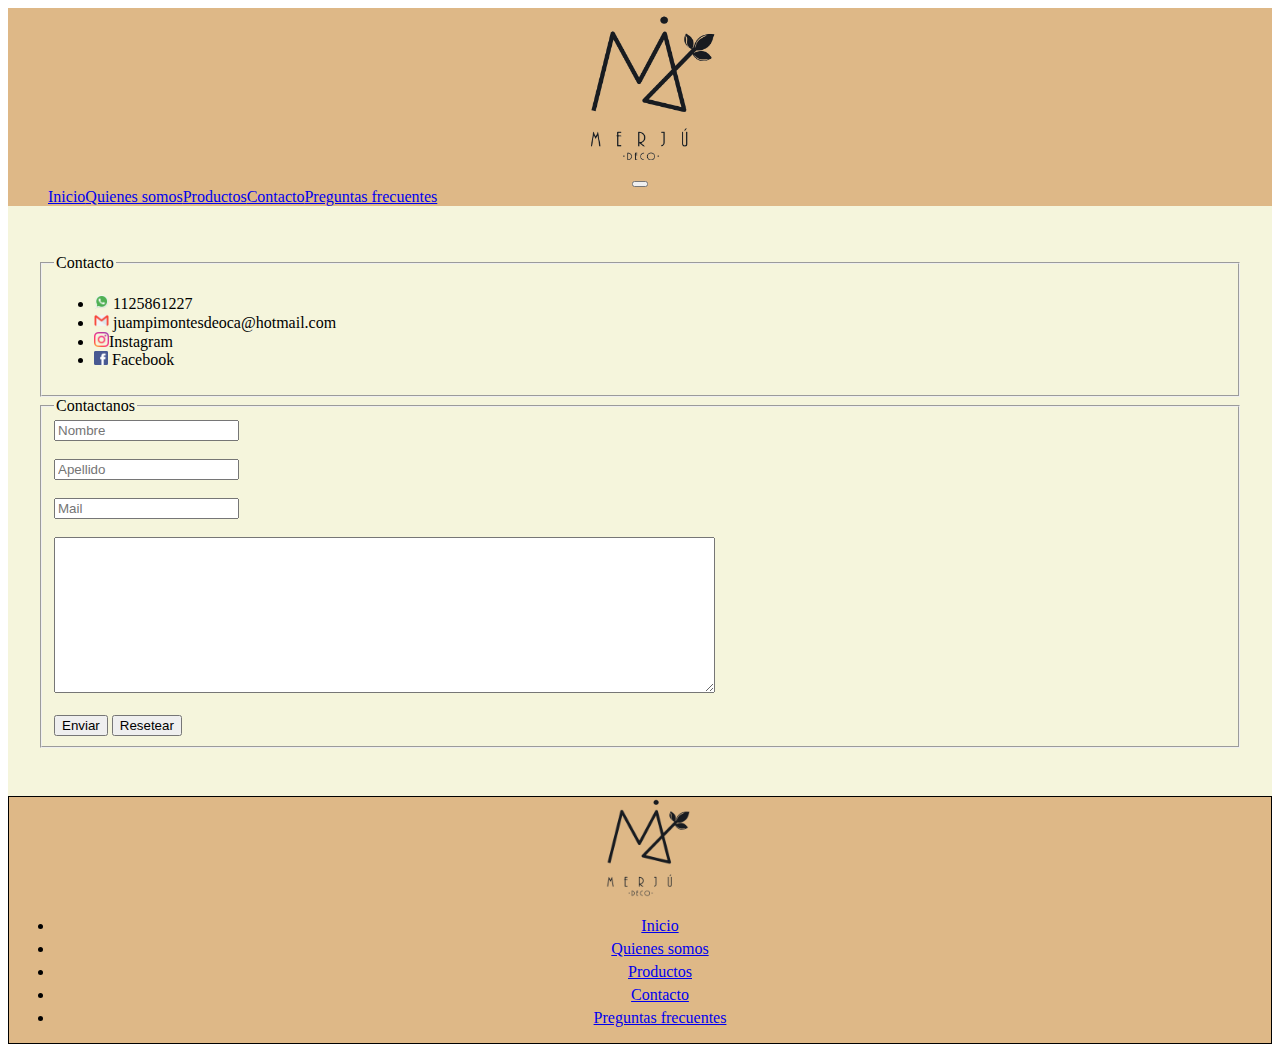
<file: contacto.html>
<!DOCTYPE html>
<html lang="en">
<head>
    <meta charset="UTF-8">
    <meta http-equiv="X-UA-Compatible" content="IE=edge">
    <meta name="viewport" content="width=device-width, initial-scale=1.0">
    <title>Merjú-Contacto</title>

    <meta name="descripcion" content="Todo nuestros contactos para cualquier duda que tengan.">
    <meta name="keywords" content="Merju , decoracion , hogar">

    <link rel="stylesheet" href="Css/style.css">
    <link href="https://cdn.jsdelivr.net/npm/bootstrap@5.2.0-beta1/dist/css/bootstrap.min.css" rel="stylesheet" integrity="sha384-0evHe/X+R7YkIZDRvuzKMRqM+OrBnVFBL6DOitfPri4tjfHxaWutUpFmBp4vmVor" crossorigin="anonymous">
</head>
<body>
    <div class="container-fluid">
        <div class="row">
            <div class="col-12 col-sm-12 col-md-12">
                <!--COMIENZO DE HEADER-->
                <header>
                    <div class="grid-header">
                         <!--LOGO-->
                        <div>
                            <img src="logo/Logo_Vector_page-0001-removebg-preview.png" alt="Logo" width="150" class="centrado">	
                        </div>

                        <!--COMIENZO DEL NAV-->
                        <nav class="navbar navbar-expand-lg bg-burlywood">
                            <div class="container">
                                <button class="navbar-toggler" type="button" data-bs-toggle="collapse" data-bs-target="#navbarNav" aria-controls="navbarNav" aria-expanded="false" aria-label="Toggle navigation">
                                <span class="navbar-toggler-icon"></span>
                                </button>
                                <div class="collapse navbar-collapse justify-content-center" id="navbarNav">
                                    <ul class="navbar-nav">
                                        <li class="nav-item2">
                                            <a class="nav-link active" aria-current="page" href="index.html">Inicio</a>
                                        </li>
                                        <li class="nav-item2">
                                            <a class="nav-link active" href="quienes_somos.html">Quienes somos</a>
                                        </li>
                                        <li class="nav-item2">
                                            <a class="nav-link active" href="producto.html">Productos</a>
                                        </li>
                                        <li class="nav-item2">
                                            <a class="nav-link active" href="contacto.html">Contacto</a>
                                        </li>
                                        <li class="nav-item2">
                                            <a class="nav-link active" href="preguntas_frecuentes.html">Preguntas frecuentes</a>
                                        </li>
                                    </ul>
                                </div>
                            </div>
                        </nav>
                        <!--CIERRE DEL NAV-->
                    </div>
                </header>
                <!--CIERRE DE HEADER-->
            </div>
        </div>

        <div class="row">
            <div class="col-12 col-sm-12 col-md-12">  
                <!--COMIENZO DEL MAIN-->   
                <main class="maincontacto">
                    <br>
                    <!--COMIENZO DE INFO CONTACTO-->
                    <fieldset>
                        <legend>Contacto</legend>
                        <ul class="list-group">
                            <li class="list-group-item">
                                <img src="logo/Whatsapp_37229.png" alt="" width="15px" class="lgo1"> 1125861227 </li>
                            <li class="list-group-item">
                                <img src="logo/4202011emailgmaillogomailsocialsocialmedia-115677_115624.png" alt="" width="15px" class="lgo1" >
                                juampimontesdeoca@hotmail.com<a href=""></a></li>
                            <li class="list-group-item">
                                <a title="Instagram" href="https://www.instagram.com/felicitas.mkt/" target=""><img src="logo/Instagram_icon-icons.com_66804.png" width="15px" alt="Instagram" class="lgo1"></a>Instagram</li>
                            <li class="list-group-item">
                                <img src="logo/1485482214-facebook_78681.png" alt="" width="14px" class="lgo1"> Facebook</li>
                        </ul>
                    </fieldset>
                    <!--CIERRE DE INFO CONTACTO-->
                    <!--COMIENZO DE INFO CONTACTO (2)-->
                    <form action="" method="get" enctype="multipart/form-data">
                        <fieldset>
                            <legend>Contactanos</legend>
                            <input type="text" placeholder="Nombre">
                            <br>
                            <br>
                            <input type="text" placeholder="Apellido">
                            <br>
                            <br>
                            <input type="email" name="Mail" id="" placeholder="Mail">
                            <br>
                            <br>
                            <textarea name="" id="" cols="80" rows="10" class="texarea"></textarea>
                            <br>
                            <br>
                            <input type="submit" value="Enviar">
                            <input type="reset" value="Resetear">
                        </fieldset>
                    </form>
                    <!--CIERRE DE INFO CONTACTO (2)-->
                    <br>
                </main>
                <!--CIERE DEL MAIN-->
            </div>
        </div>

        <div class="row">
            <div class="col-12 col-sm-12 col-md-12">
                <!--COMIENZO DEL FOOTER-->
                <footer class="navbar-expand-lg bg-burlywood">
                    <img src="logo/Logo_Vector_page-0001-removebg-preview.png" alt="Logo" width="100">
                    <br>
                    <div class="container">
                        <div class="collapse navbar-collapse justify-content-center" id="navbarNav">
                            <ul class="navbar-nav">
                                <li class="nav-item1">
                                    <a class="nav-link active" aria-current="page" href="index.html">Inicio</a>
                                </li>
                                <li class="nav-item1">
                                    <a class="nav-link active" href="quienes_somos.html">Quienes somos</a>
                                </li>
                                <li class="nav-item1">
                                    <a class="nav-link active" href="producto.html">Productos</a>
                                </li>
                                <li class="nav-item1">
                                    <a class="nav-link active" href="contacto.html">Contacto</a>
                                </li>
                                <li class="nav-item1">
                                    <a class="nav-link active" href="preguntas_frecuentes.html">Preguntas frecuentes</a>
                                </li>
                            </ul>
                        </div>
                    </div>
                </footer>
                <!--CIERRE DEL FOOTER-->
            </div>  
        </div>  
    </div>   

     <script src="https://cdn.jsdelivr.net/npm/bootstrap@5.2.0-beta1/dist/js/bootstrap.bundle.min.js" integrity="sha384-pprn3073KE6tl6bjs2QrFaJGz5/SUsLqktiwsUTF55Jfv3qYSDhgCecCxMW52nD2" crossorigin="anonymous"></script>

</body>
</html>
</file>
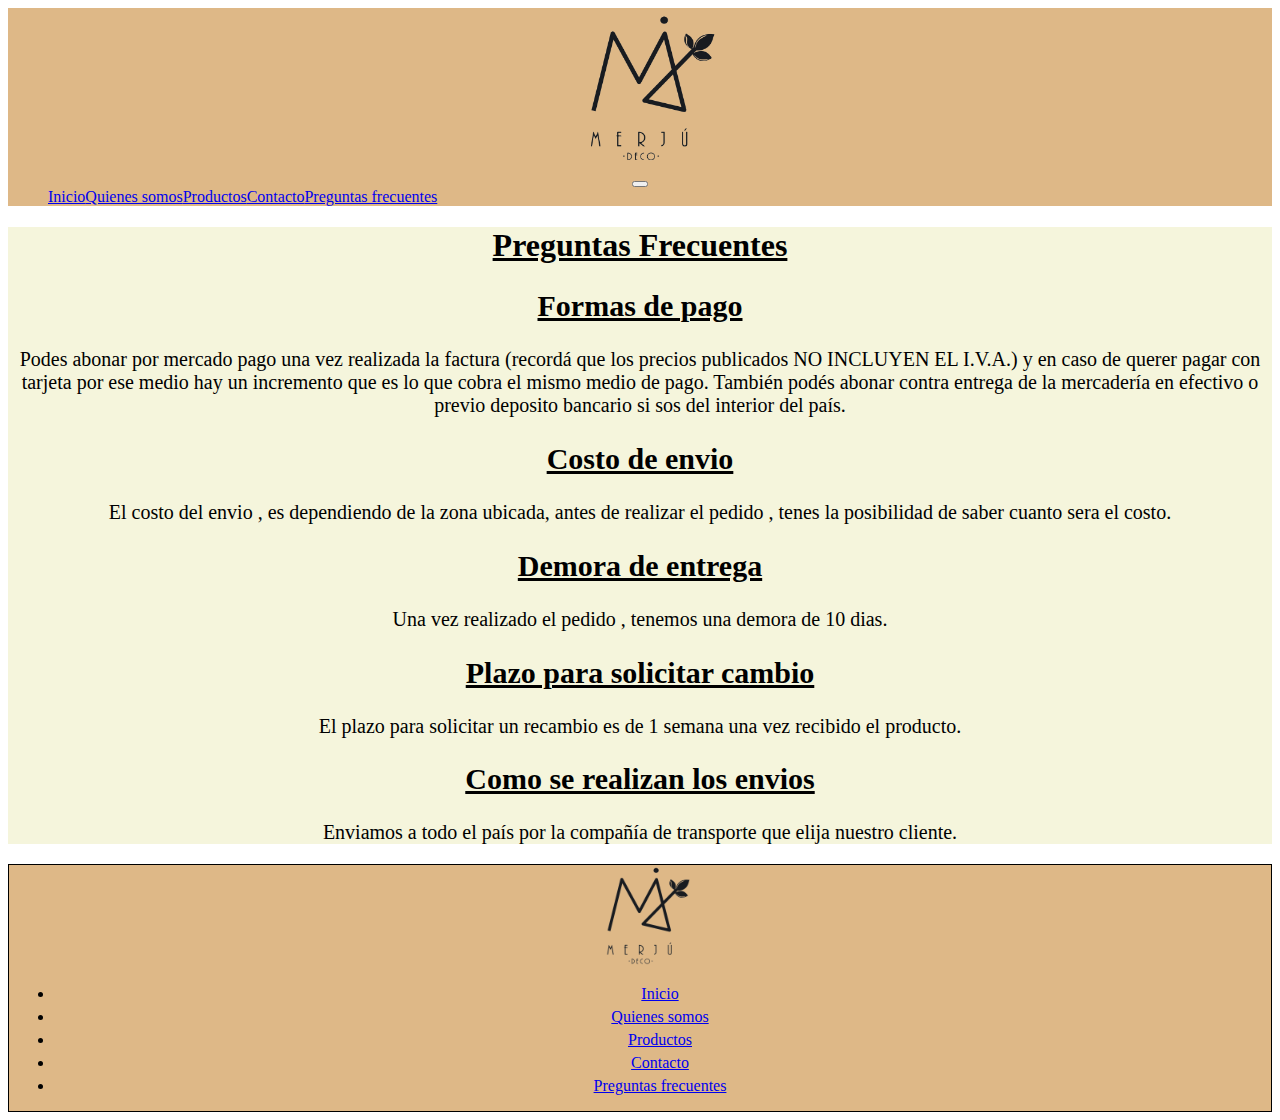
<file: preguntas_frecuentes.html>
<!DOCTYPE html>
<html lang="en">
<head>
    <meta charset="UTF-8">
    <meta http-equiv="X-UA-Compatible" content="IE=edge">
    <meta name="viewport" content="width=device-width, initial-scale=1.0">
    <title>Merjú-Preguntas</title>

    <meta name="descripcion" content="Todas las preguntas mas comunes que surgen.">
    <meta name="keywords" content="Merju , decoracion , hogar">

    <link rel="stylesheet" href="Css/style.css">
    <link href="https://cdn.jsdelivr.net/npm/bootstrap@5.2.0-beta1/dist/css/bootstrap.min.css" rel="stylesheet" integrity="sha384-0evHe/X+R7YkIZDRvuzKMRqM+OrBnVFBL6DOitfPri4tjfHxaWutUpFmBp4vmVor" crossorigin="anonymous">

</head>
<body>
    <div class="container-fluid">
        <div class="row">
            <div class="col-12 col-sm-12 col-md-12">
                <!--COMIENZO DEL HEADER-->
                <header>
                    <div class="grid-header">
                        <!--LOGO-->
                        <div>
                            <img src="logo/Logo_Vector_page-0001-removebg-preview.png" alt="Logo" width="150" class="centrado">	
                        </div>
                         <!--COMIENZO DEL NAV-->
                        <nav class="navbar navbar-expand-lg bg-burlywood">
                            <div class="container">
                                <button class="navbar-toggler" type="button" data-bs-toggle="collapse" data-bs-target="#navbarNav" aria-controls="navbarNav" aria-expanded="false" aria-label="Toggle navigation">
                                    <span class="navbar-toggler-icon"></span>
                                </button>
                                <div class="collapse navbar-collapse justify-content-center" id="navbarNav">
                                    <ul class="navbar-nav">
                                        <li class="nav-item2">
                                            <a class="nav-link active" aria-current="page" href="index.html">Inicio</a>
                                        </li>
                                        <li class="nav-item2">
                                            <a class="nav-link active" href="quienes_somos.html">Quienes somos</a>
                                        </li>
                                        <li class="nav-item2">
                                            <a class="nav-link active" href="producto.html">Productos</a>
                                        </li>
                                        <li class="nav-item2">
                                            <a class="nav-link active" href="contacto.html">Contacto</a>
                                        </li>
                                        <li class="nav-item2">
                                            <a class="nav-link active" href="preguntas_frecuentes.html">Preguntas frecuentes</a>
                                        </li>
                                    </ul>
                                </div>
                            </div>
                        </nav>
                         <!--CIERRE DEL NAV-->
                    </div>
                </header>
                 <!--CIERRE DEL HEADER-->
            </div>
        </div>

        <div class="row">
            <div class="col-12 col-sm-12 col-md-12"> 
                 <!--COMIENZO DEL MAIN-->   
                <main>
                    <!--COMINEZO DE PREGUNTAS FRECUENTES-->
                    <h1 class="h1-preguntas">Preguntas Frecuentes</h1>
                    <div class="preguntas-frecuentes">
                        <h2>Formas de pago</h2>
                            <p>Podes abonar por mercado pago una vez realizada la factura (recordá que los precios publicados NO INCLUYEN EL I.V.A.) y en caso de querer pagar con tarjeta por ese medio hay un incremento que es lo que cobra el mismo medio de pago. También podés abonar contra entrega de la mercadería en efectivo o previo deposito bancario si sos del interior del país.</p>
                        <h2>Costo de envio</h2>
                            <p>El costo del envio , es dependiendo de la zona ubicada, antes de realizar el pedido , tenes la posibilidad de saber cuanto sera el costo.</p>
                        <h2>Demora de entrega</h2>
                            <p>Una vez realizado el pedido , tenemos una demora de 10 dias.</p>
                        <h2>Plazo para solicitar cambio</h2>
                            <p>El plazo para solicitar un recambio es de 1 semana una vez recibido el producto.</p>
                        <h2>Como se realizan los envios</h2>
                            <p>Enviamos a todo el país por la compañía de transporte que elija nuestro cliente.</p>
                    </div>
                    <!--CIERRE DE PREGUNTAS FRECUENTES-->
                </main>
                <!--COMIENZO DEL MAIN-->   
            </div>
        </div>

        <div class="row">
            <div class="col-12 col-sm-12 col-md-12">
                <!--COMIENZO DEL FOOTER-->
                <footer class="navbar-expand-lg bg-burlywood">
                    <img src="logo/Logo_Vector_page-0001-removebg-preview.png" alt="Logo" width="100">
                    <br>
                    <div class="container">
                        <div class="collapse navbar-collapse justify-content-center" id="navbarNav">
                            <ul class="navbar-nav">
                                <li class="nav-item1">
                                    <a class="nav-link active" aria-current="page" href="index.html">Inicio</a>
                                </li>
                                <li class="nav-item1">
                                    <a class="nav-link active" href="quienes_somos.html">Quienes somos</a>
                                </li>
                                <li class="nav-item1">
                                    <a class="nav-link active" href="producto.html">Productos</a>
                                </li>
                                <li class="nav-item1">
                                    <a class="nav-link active" href="contacto.html">Contacto</a>
                                </li>
                                <li class="nav-item1">
                                    <a class="nav-link active" href="preguntas_frecuentes.html">Preguntas frecuentes</a>
                                </li>
                            </ul>
                        </div>
                    </div>
                </footer>
                <!--CIERRE DEL FOOTER-->
            </div>  
        </div>  
    </div>   

    <script src="https://cdn.jsdelivr.net/npm/bootstrap@5.2.0-beta1/dist/js/bootstrap.bundle.min.js" integrity="sha384-pprn3073KE6tl6bjs2QrFaJGz5/SUsLqktiwsUTF55Jfv3qYSDhgCecCxMW52nD2" crossorigin="anonymous"></script>
    
</body>
</html>
</file>
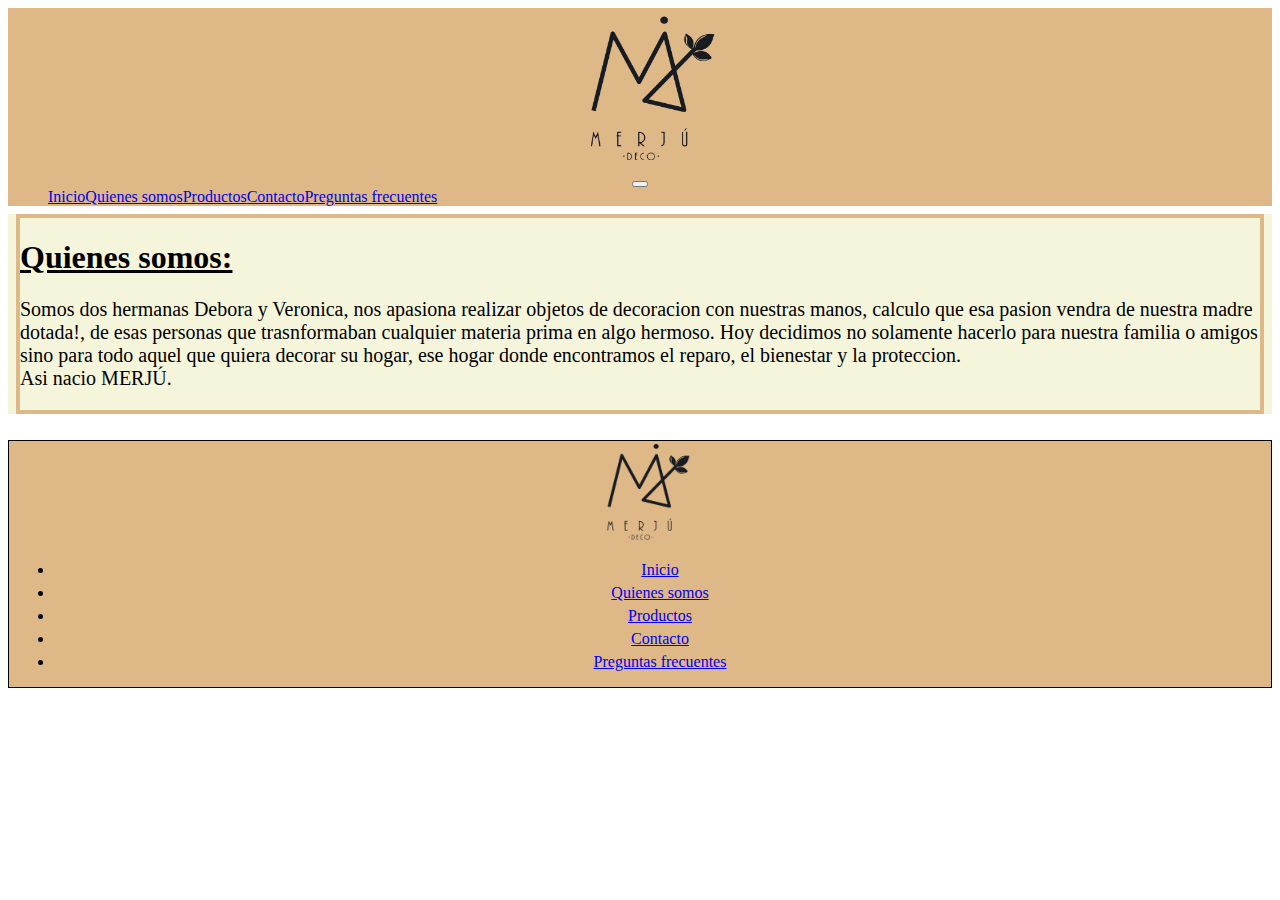
<file: quienes_somos.html>
<!DOCTYPE html>
<html lang="en">
<head>
    <meta charset="UTF-8">
    <meta http-equiv="X-UA-Compatible" content="IE=edge">
    <meta name="viewport" content="width=device-width, initial-scale=1.0">
    <title>Merjú-Quienes Somos</title>

    <meta name="descripcion" content="Un breve resumen de quienes somos para que nos conozcan.">
    <meta name="keywords" content="Merju , decoracion , hogar">
    
    <link rel="stylesheet" href="Css/style.css">
    <link href="https://cdn.jsdelivr.net/npm/bootstrap@5.2.0-beta1/dist/css/bootstrap.min.css" rel="stylesheet" integrity="sha384-0evHe/X+R7YkIZDRvuzKMRqM+OrBnVFBL6DOitfPri4tjfHxaWutUpFmBp4vmVor" crossorigin="anonymous">

</head>
<body>
    <div class="container-fluid">
        <div class="row">
            <div class="col-12 col-sm-12 col-md-12">
                <!--COMIENZO DEL HEADER-->
                <header>
                    <div class="grid-header">
                        <!--LOGO-->
                        <div>
                            <img src="logo/Logo_Vector_page-0001-removebg-preview.png" alt="Logo" width="150" class="centrado">	
                        </div>
                        <!--COMIENZO DEL NAV-->
                        <nav class="navbar navbar-expand-lg bg-burlywood">
                            <div class="container">
                                <button class="navbar-toggler" type="button" data-bs-toggle="collapse" data-bs-target="#navbarNav" aria-controls="navbarNav" aria-expanded="false" aria-label="Toggle navigation">
                                    <span class="navbar-toggler-icon"></span>
                                </button>
                                <div class="collapse navbar-collapse justify-content-center" id="navbarNav">
                                    <ul class="navbar-nav">
                                        <li class="nav-item2">
                                            <a class="nav-link active" aria-current="page" href="index.html">Inicio</a>
                                        </li>
                                        <li class="nav-item2">
                                            <a class="nav-link active" href="quienes_somos.html">Quienes somos</a>
                                        </li>
                                        <li class="nav-item2">
                                            <a class="nav-link active" href="producto.html">Productos</a>
                                        </li>
                                        <li class="nav-item2">
                                            <a class="nav-link active" href="contacto.html">Contacto</a>
                                        </li>
                                        <li class="nav-item2">
                                            <a class="nav-link active" href="preguntas_frecuentes.html">Preguntas frecuentes</a>
                                        </li>
                                    </ul>
                                </div>
                            </div>
                        </nav>
                        <!--CIERRE DEL NAV-->
                    </div>
                </header>
                <!--CIERRE DEL HEADER-->
            </div>
        </div>

        <div class="row">
            <div class="col-12 col-sm-12 col-md-12">  
                <!--COMIENZO DEL MAIN--> 
                <main>
                    <!--COMIENZO DESCRIPCION DE QUIENES SOMOS-->
                    <div class="divqsomos">
                        <h1 class="descrp-qsomos">
                        Quienes somos:
                        </h1>
                        <p class="pqsomos">
                            Somos dos hermanas Debora y Veronica, nos apasiona realizar objetos de decoracion con nuestras manos, calculo que esa pasion vendra de nuestra madre dotada!, de esas personas que trasnformaban cualquier materia prima en algo hermoso. 
                            Hoy decidimos no solamente hacerlo para nuestra familia o amigos sino para todo aquel que quiera decorar su hogar, ese hogar donde encontramos el reparo, el bienestar y la proteccion. 
                            <br>
                            Asi nacio MERJÚ.
                        </p>
                    </div>
                    <!--CIERRE DESCRIPCION DE QUIENES SOMOS-->
                </main>
                <!--CIERRE DEL MAIN-->
            </div>
        </div>
        <br>
        <div class="row">
            <div class="col-12 col-sm-12 col-md-12">
                <!--COMIENZO DEL FOOTER-->
                <footer class="navbar-expand-lg bg-burlywood">
                    <img src="logo/Logo_Vector_page-0001-removebg-preview.png" alt="Logo" width="100">
                    <br>
                    <div class="container">
                        <div class="collapse navbar-collapse justify-content-center" id="navbarNav">
                            <ul class="navbar-nav">
                                <li class="nav-item1">
                                    <a class="nav-link active" aria-current="page" href="index.html">Inicio</a>
                                </li>
                                <li class="nav-item1">
                                    <a class="nav-link active" href="quienes_somos.html">Quienes somos</a>
                                </li>
                                <li class="nav-item1">
                                    <a class="nav-link active" href="producto.html">Productos</a>
                                </li>
                                <li class="nav-item1">
                                    <a class="nav-link active" href="contacto.html">Contacto</a>
                                </li>
                                <li class="nav-item1">
                                    <a class="nav-link active" href="preguntas_frecuentes.html">Preguntas frecuentes</a>
                                </li>
                            </ul>
                        </div>
                    </div>
                </footer>
                <!--CIERRE DEL FOOTER-->
            </div>  
        </div>  
    </div>

     <script src="https://cdn.jsdelivr.net/npm/bootstrap@5.2.0-beta1/dist/js/bootstrap.bundle.min.js" integrity="sha384-pprn3073KE6tl6bjs2QrFaJGz5/SUsLqktiwsUTF55Jfv3qYSDhgCecCxMW52nD2" crossorigin="anonymous"></script>

</body>
</html>
</file>
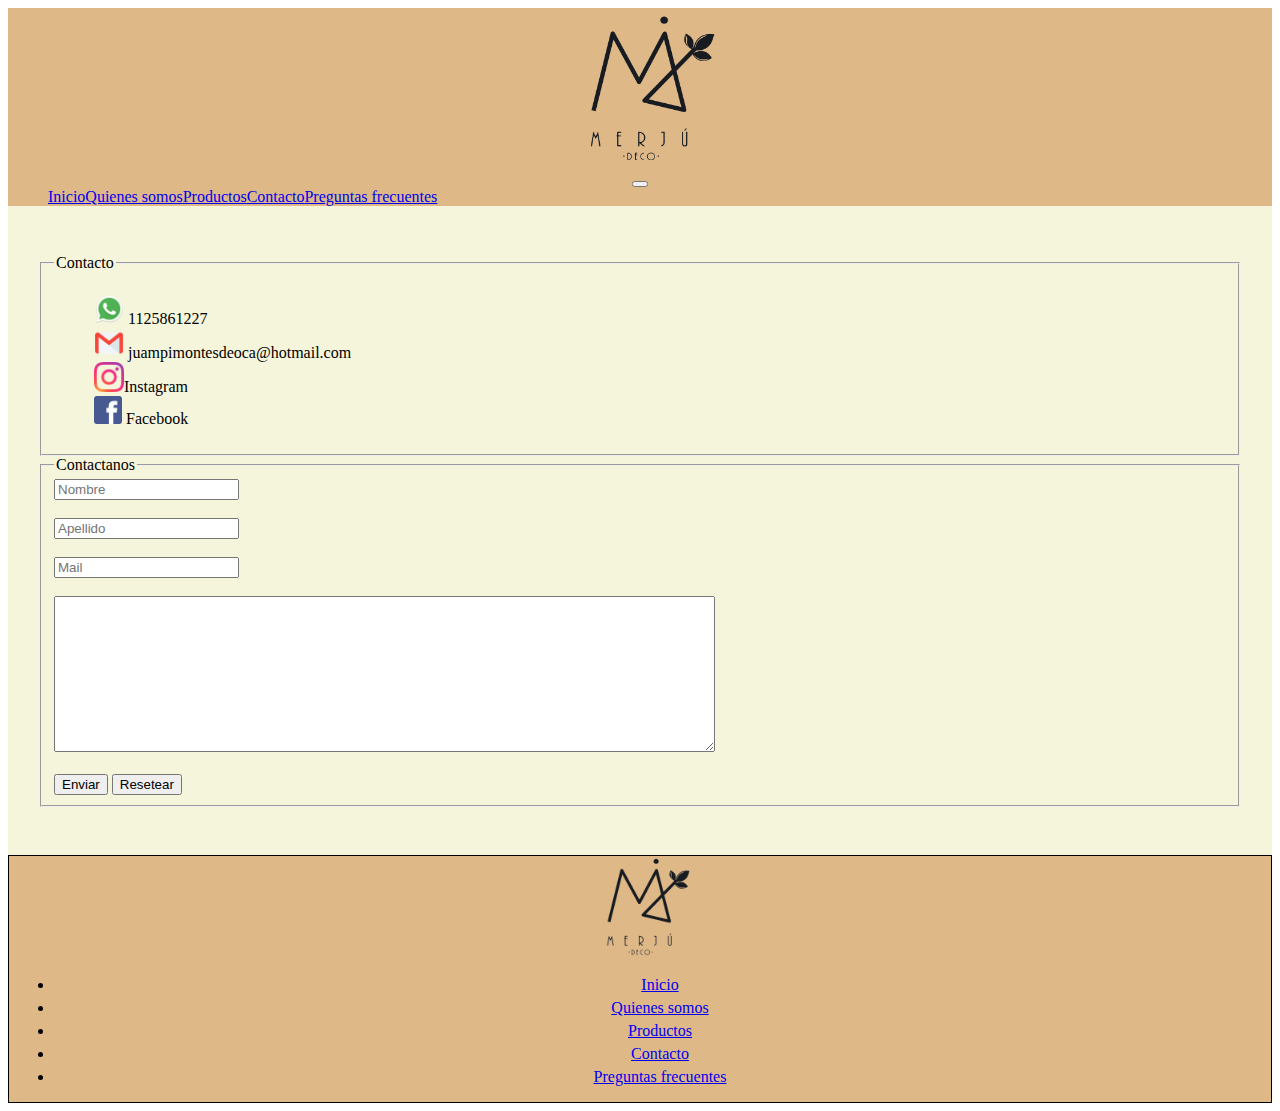
<file: Proyecto-Merju---Juan-Montes-master/contacto.html>
<!DOCTYPE html>
<html lang="en">
<head>
    <meta charset="UTF-8">
    <meta http-equiv="X-UA-Compatible" content="IE=edge">
    <meta name="viewport" content="width=device-width, initial-scale=1.0">
    <title>Merjú-Contacto</title>

    <meta name="descripcion" content="Todo nuestros contactos para cualquier duda que tengan.">
    <meta name="keywords" content="Merju , decoracion , hogar">

    <link rel="stylesheet" href="Css/style.css">
    <link href="https://cdn.jsdelivr.net/npm/bootstrap@5.2.0-beta1/dist/css/bootstrap.min.css" rel="stylesheet" integrity="sha384-0evHe/X+R7YkIZDRvuzKMRqM+OrBnVFBL6DOitfPri4tjfHxaWutUpFmBp4vmVor" crossorigin="anonymous">
</head>
<body>
    <div class="container-fluid">
        <div class="row">
            <div class="col-12 col-sm-12 col-md-12">
                <header>
                    <div class="grid-header">
                 
                        <div>
                            <img src="logo/Logo_Vector_page-0001-removebg-preview.png" alt="Logo" width="150" class="centrado">	
                        </div>
                        <nav class="navbar navbar-expand-lg bg-burlywood">
                            <div class="container">
                                <button class="navbar-toggler" type="button" data-bs-toggle="collapse" data-bs-target="#navbarNav" aria-controls="navbarNav" aria-expanded="false" aria-label="Toggle navigation">
                                <span class="navbar-toggler-icon"></span>
                                </button>
                                <div class="collapse navbar-collapse justify-content-center" id="navbarNav">
                                    <ul class="navbar-nav">
                                        <li class="nav-item2">
                                            <a class="nav-link active" aria-current="page" href="index.html">Inicio</a>
                                        </li>
                                        <li class="nav-item2">
                                            <a class="nav-link active" href="quienes_somos.html">Quienes somos</a>
                                        </li>
                                        <li class="nav-item2">
                                            <a class="nav-link active" href="producto.html">Productos</a>
                                        </li>
                                        <li class="nav-item2">
                                            <a class="nav-link active" href="contacto.html">Contacto</a>
                                        </li>
                                        <li class="nav-item2">
                                            <a class="nav-link active" href="preguntas_frecuentes.html">Preguntas frecuentes</a>
                                        </li>
                                    </ul>
                                </div>
                            </div>
                        </nav>
                    </div>
                </header>
            </div>
        </div>

        <div class="row">
            <div class="col-12 col-sm-12 col-md-12">     
                <main class="maincontacto">
                    <br>
                    <fieldset>
                        <legend>Contacto</legend>
                        <ul class="olcontacto">
                            <li>
                            <img src="logo/Whatsapp_37229.png" alt="" width="30px">
                            1125861227</li> <!--Agregar numero de wsp-->
                            <li>
                            <img src="logo/4202011emailgmaillogomailsocialsocialmedia-115677_115624.png" alt="" width="30px">
                            juampimontesdeoca@hotmail.com<a href=""></a> <!--Agregar mail-->
                            </li>
                            <li>
                            <a title="Instagram" href="https://www.instagram.com/felicitas.mkt/" target=""><img src="logo/Instagram_icon-icons.com_66804.png" width="30px" alt="Instagram"></a>Instagram</li> 
                            <li>
                            <img src="logo/1485482214-facebook_78681.png" alt="" width="28px">
                            Facebook</li> <!--Lo mismo que con insta , poner logo que directamente te lleve a la cuenta-->
                        </ul>    
                    </fieldset>
                    
                    <form action="" method="get" enctype="multipart/form-data">
                        <fieldset>
                            <legend>Contactanos</legend>
                    
                            <input type="text" placeholder="Nombre">
                            <br>
                            <br>
                            <input type="text" placeholder="Apellido">
                            <br>
                            <br>
                            <input type="email" name="Mail" id="" placeholder="Mail">
                            <br>
                            <br>
                            <textarea name="" id="" cols="80" rows="10" class="texarea"></textarea>
                            <br>
                            <br>
                            <input type="submit" value="Enviar">
                            <input type="reset" value="Resetear">
                        </fieldset>
                    </form>
                    <br>
                </main>
            </div>
        </div>

        <div class="row">
            <div class="col-12 col-sm-12 col-md-12">
                <footer class="navbar-expand-lg bg-burlywood">
                    <img src="logo/Logo_Vector_page-0001-removebg-preview.png" alt="Logo" width="100">
                    <br>

                    <div class="container">
                        <div class="collapse navbar-collapse justify-content-center" id="navbarNav">
                          <ul class="navbar-nav">
                            <li class="nav-item1">
                              <a class="nav-link active" aria-current="page" href="index.html">Inicio</a>
                            </li>
                            <li class="nav-item1">
                              <a class="nav-link active" href="quienes_somos.html">Quienes somos</a>
                            </li>
                            <li class="nav-item1">
                              <a class="nav-link active" href="producto.html">Productos</a>
                            </li>
                            <li class="nav-item1">
                              <a class="nav-link active" href="contacto.html">Contacto</a>
                            </li>
                            <li class="nav-item1">
                              <a class="nav-link active" href="preguntas_frecuentes.html">Preguntas frecuentes</a>
                            </li>
                          </ul>
                        </div>
                    </div>
                </footer>
            </div>  
        </div>  
    </div>   


     <script src="https://cdn.jsdelivr.net/npm/bootstrap@5.2.0-beta1/dist/js/bootstrap.bundle.min.js" integrity="sha384-pprn3073KE6tl6bjs2QrFaJGz5/SUsLqktiwsUTF55Jfv3qYSDhgCecCxMW52nD2" crossorigin="anonymous"></script>

</body>
</html>
</file>
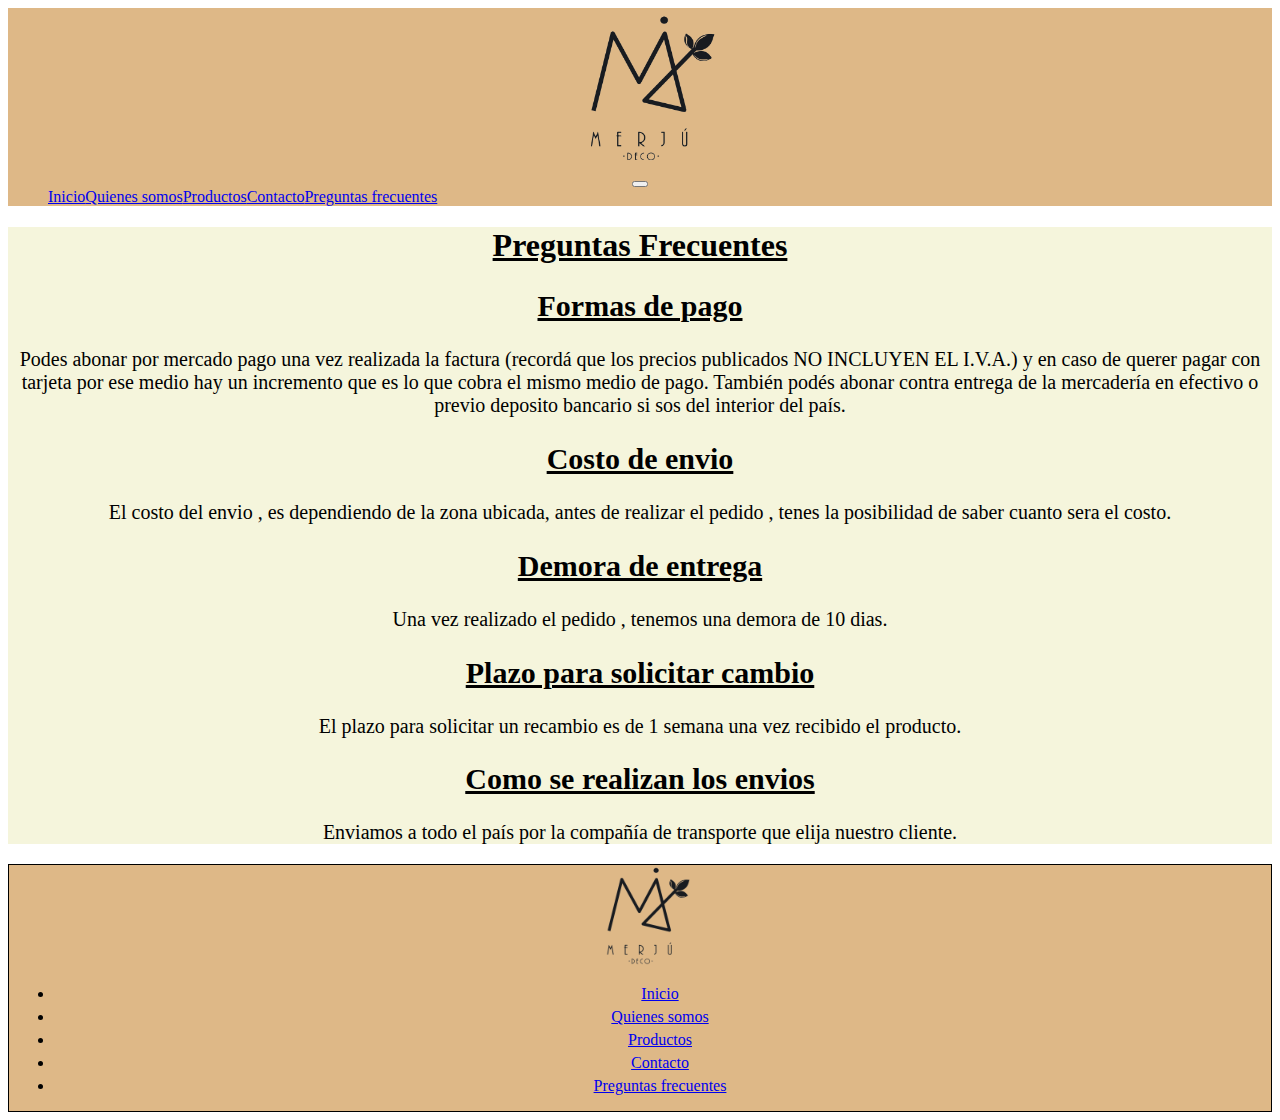
<file: Proyecto-Merju---Juan-Montes-master/preguntas_frecuentes.html>
<!DOCTYPE html>
<html lang="en">
<head>
    <meta charset="UTF-8">
    <meta http-equiv="X-UA-Compatible" content="IE=edge">
    <meta name="viewport" content="width=device-width, initial-scale=1.0">
    <title>Merjú-Preguntas</title>

    <meta name="descripcion" content="Todas las preguntas mas comunes que surgen.">
    <meta name="keywords" content="Merju , decoracion , hogar">

    <link rel="stylesheet" href="Css/style.css">
    <link href="https://cdn.jsdelivr.net/npm/bootstrap@5.2.0-beta1/dist/css/bootstrap.min.css" rel="stylesheet" integrity="sha384-0evHe/X+R7YkIZDRvuzKMRqM+OrBnVFBL6DOitfPri4tjfHxaWutUpFmBp4vmVor" crossorigin="anonymous">

</head>
<body>
    <div class="container-fluid">
        <div class="row">
            <div class="col-12 col-sm-12 col-md-12">
                <header>
                    <div class="grid-header">
    
                        <div>
                            <img src="logo/Logo_Vector_page-0001-removebg-preview.png" alt="Logo" width="150" class="centrado">	
                        </div>
                        <nav class="navbar navbar-expand-lg bg-burlywood">
                            <div class="container">
                                <button class="navbar-toggler" type="button" data-bs-toggle="collapse" data-bs-target="#navbarNav" aria-controls="navbarNav" aria-expanded="false" aria-label="Toggle navigation">
                                    <span class="navbar-toggler-icon"></span>
                                </button>
                                <div class="collapse navbar-collapse justify-content-center" id="navbarNav">
                                    <ul class="navbar-nav">
                                        <li class="nav-item2">
                                            <a class="nav-link active" aria-current="page" href="index.html">Inicio</a>
                                        </li>
                                        <li class="nav-item2">
                                            <a class="nav-link active" href="quienes_somos.html">Quienes somos</a>
                                        </li>
                                        <li class="nav-item2">
                                            <a class="nav-link active" href="producto.html">Productos</a>
                                        </li>
                                        <li class="nav-item2">
                                            <a class="nav-link active" href="contacto.html">Contacto</a>
                                        </li>
                                        <li class="nav-item2">
                                            <a class="nav-link active" href="preguntas_frecuentes.html">Preguntas frecuentes</a>
                                        </li>
                                    </ul>
                                </div>
                            </div>
                        </nav>
                    </div>
                </header>
            </div>
        </div>

        <div class="row">
            <div class="col-12 col-sm-12 col-md-12">    
                <main>
                    <h1 class="h1-preguntas">Preguntas Frecuentes</h1>
                    <div class="preguntas-frecuentes">
                        <h2>Formas de pago</h2>
                            <p>Podes abonar por mercado pago una vez realizada la factura (recordá que los precios publicados NO INCLUYEN EL I.V.A.) y en caso de querer pagar con tarjeta por ese medio hay un incremento que es lo que cobra el mismo medio de pago. También podés abonar contra entrega de la mercadería en efectivo o previo deposito bancario si sos del interior del país.</p>
                        <h2>Costo de envio</h2>
                            <p>El costo del envio , es dependiendo de la zona ubicada, antes de realizar el pedido , tenes la posibilidad de saber cuanto sera el costo.</p>
                        <h2>Demora de entrega</h2>
                            <p>Una vez realizado el pedido , tenemos una demora de 10 dias.</p>
                        <h2>Plazo para solicitar cambio</h2>
                            <p>El plazo para solicitar un recambio es de 1 semana una vez recibido el producto.</p>
                        <h2>Como se realizan los envios</h2>
                            <p>Enviamos a todo el país por la compañía de transporte que elija nuestro cliente.</p>
                    </div>
                </main>
            </div>
        </div>

        <div class="row">
            <div class="col-12 col-sm-12 col-md-12">
                <footer class="navbar-expand-lg bg-burlywood">
                    <img src="logo/Logo_Vector_page-0001-removebg-preview.png" alt="Logo" width="100">

                    <br>

                    <div class="container">
                        <div class="collapse navbar-collapse justify-content-center" id="navbarNav">
                            <ul class="navbar-nav">
                                <li class="nav-item1">
                                    <a class="nav-link active" aria-current="page" href="index.html">Inicio</a>
                                </li>
                                <li class="nav-item1">
                                    <a class="nav-link active" href="quienes_somos.html">Quienes somos</a>
                                </li>
                                <li class="nav-item1">
                                    <a class="nav-link active" href="producto.html">Productos</a>
                                </li>
                                <li class="nav-item1">
                                    <a class="nav-link active" href="contacto.html">Contacto</a>
                                </li>
                                <li class="nav-item1">
                                    <a class="nav-link active" href="preguntas_frecuentes.html">Preguntas frecuentes</a>
                                </li>
                            </ul>
                        </div>
                    </div>
                </footer>
            </div>  
        </div>  
    </div>   


    <script src="https://cdn.jsdelivr.net/npm/bootstrap@5.2.0-beta1/dist/js/bootstrap.bundle.min.js" integrity="sha384-pprn3073KE6tl6bjs2QrFaJGz5/SUsLqktiwsUTF55Jfv3qYSDhgCecCxMW52nD2" crossorigin="anonymous"></script>
    
</body>
</html>
</file>
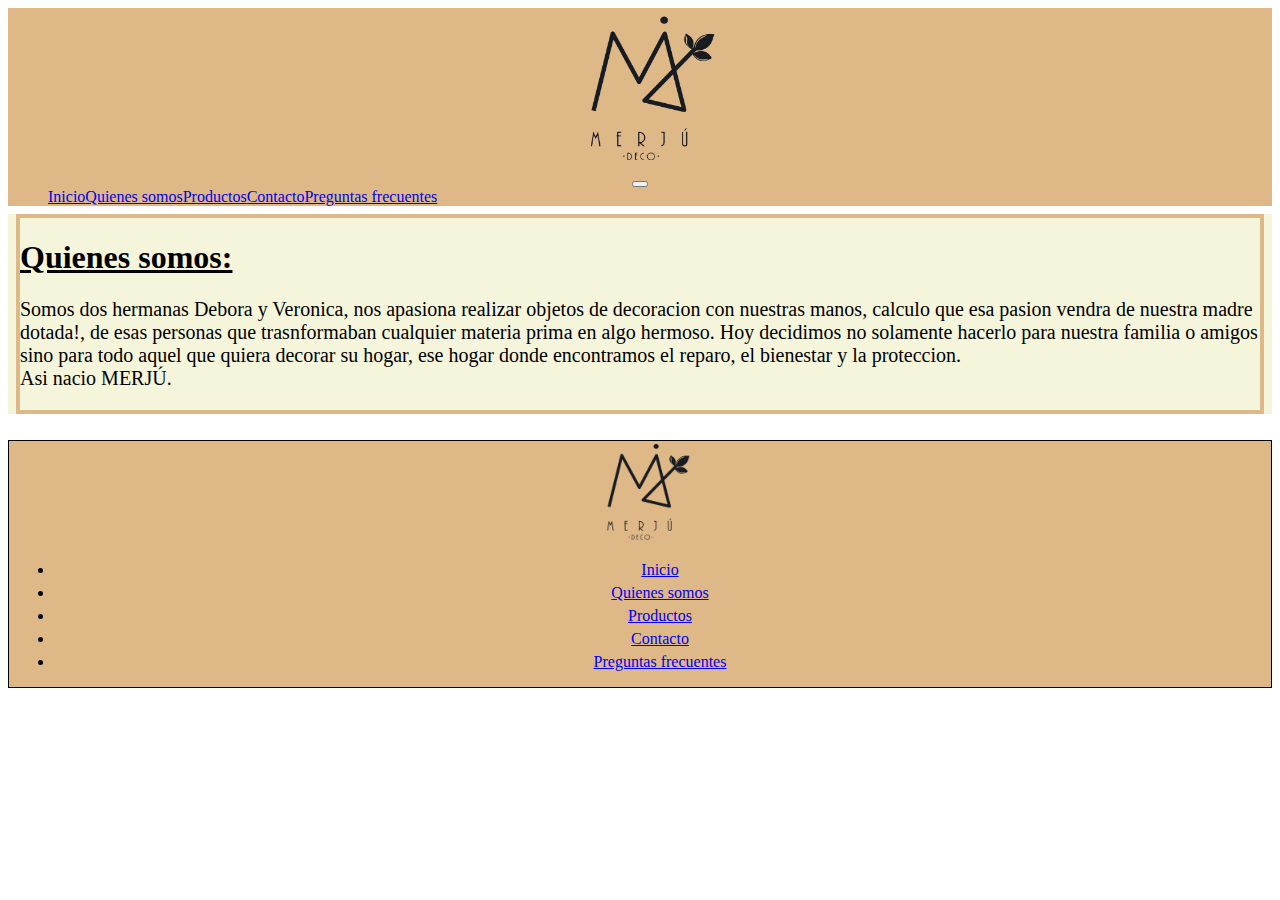
<file: Proyecto-Merju---Juan-Montes-master/quienes_somos.html>
<!DOCTYPE html>
<html lang="en">
<head>
    <meta charset="UTF-8">
    <meta http-equiv="X-UA-Compatible" content="IE=edge">
    <meta name="viewport" content="width=device-width, initial-scale=1.0">
    <title>Merjú-Quienes Somos</title>

    <meta name="descripcion" content="Un breve resumen de quienes somos para que nos conozcan.">
    <meta name="keywords" content="Merju , decoracion , hogar">
    
    <link rel="stylesheet" href="Css/style.css">
    <link href="https://cdn.jsdelivr.net/npm/bootstrap@5.2.0-beta1/dist/css/bootstrap.min.css" rel="stylesheet" integrity="sha384-0evHe/X+R7YkIZDRvuzKMRqM+OrBnVFBL6DOitfPri4tjfHxaWutUpFmBp4vmVor" crossorigin="anonymous">

</head>
<body>
    <div class="container-fluid">
        <div class="row">
            <div class="col-12 col-sm-12 col-md-12">
                <header>
                    <div class="grid-header">
         
                        <div>
                            <img src="logo/Logo_Vector_page-0001-removebg-preview.png" alt="Logo" width="150" class="centrado">	
                        </div>
                        <nav class="navbar navbar-expand-lg bg-burlywood">
                            <div class="container">
                                <button class="navbar-toggler" type="button" data-bs-toggle="collapse" data-bs-target="#navbarNav" aria-controls="navbarNav" aria-expanded="false" aria-label="Toggle navigation">
                                    <span class="navbar-toggler-icon"></span>
                                </button>
                                <div class="collapse navbar-collapse justify-content-center" id="navbarNav">
                                    <ul class="navbar-nav">
                                        <li class="nav-item2">
                                            <a class="nav-link active" aria-current="page" href="index.html">Inicio</a>
                                        </li>
                                        <li class="nav-item2">
                                            <a class="nav-link active" href="quienes_somos.html">Quienes somos</a>
                                        </li>
                                        <li class="nav-item2">
                                            <a class="nav-link active" href="producto.html">Productos</a>
                                        </li>
                                        <li class="nav-item2">
                                            <a class="nav-link active" href="contacto.html">Contacto</a>
                                        </li>
                                        <li class="nav-item2">
                                            <a class="nav-link active" href="preguntas_frecuentes.html">Preguntas frecuentes</a>
                                        </li>
                                    </ul>
                                </div>
                            </div>
                        </nav>
                    </div>
                </header>
            </div>
        </div>

        <div class="row">
            <div class="col-12 col-sm-12 col-md-12">   
                <main>
                    <div class="divqsomos">
                        <h1 class="descrp-qsomos">
                        Quienes somos:
                        </h1>
                        <p class="pqsomos">
                            Somos dos hermanas Debora y Veronica, nos apasiona realizar objetos de decoracion con nuestras manos, calculo que esa pasion vendra de nuestra madre dotada!, de esas personas que trasnformaban cualquier materia prima en algo hermoso. 
                            Hoy decidimos no solamente hacerlo para nuestra familia o amigos sino para todo aquel que quiera decorar su hogar, ese hogar donde encontramos el reparo, el bienestar y la proteccion. 
                            <br>
                            Asi nacio MERJÚ.
                        </p>
                    </div>
                </main>
            </div>
        </div>

        <br>

        <div class="row">
            <div class="col-12 col-sm-12 col-md-12">
                <footer class="navbar-expand-lg bg-burlywood">

                    <img src="logo/Logo_Vector_page-0001-removebg-preview.png" alt="Logo" width="100">
                    <br>

                    <div class="container">
                        <div class="collapse navbar-collapse justify-content-center" id="navbarNav">
                            <ul class="navbar-nav">
                                <li class="nav-item1">
                                    <a class="nav-link active" aria-current="page" href="index.html">Inicio</a>
                                </li>
                                <li class="nav-item1">
                                    <a class="nav-link active" href="quienes_somos.html">Quienes somos</a>
                                </li>
                                <li class="nav-item1">
                                    <a class="nav-link active" href="producto.html">Productos</a>
                                </li>
                                <li class="nav-item1">
                                    <a class="nav-link active" href="contacto.html">Contacto</a>
                                </li>
                                <li class="nav-item1">
                                    <a class="nav-link active" href="preguntas_frecuentes.html">Preguntas frecuentes</a>
                                </li>
                            </ul>
                        </div>
                    </div>
                </footer>
            </div>  
        </div>  
    </div>

     <script src="https://cdn.jsdelivr.net/npm/bootstrap@5.2.0-beta1/dist/js/bootstrap.bundle.min.js" integrity="sha384-pprn3073KE6tl6bjs2QrFaJGz5/SUsLqktiwsUTF55Jfv3qYSDhgCecCxMW52nD2" crossorigin="anonymous"></script>

</body>
</html>
</file>
<file: Css/style.css>
main {
  background-color: beige;
}

/*EACH*/
.black {
  color: black;
}

.red {
  color: red;
}

.white {
  color: white;
}

/*MAPS*/
.facebook {
  color: blue;
}

.instagram {
  color: red;
}

.twitter {
  color: lightblue;
}

.whatsapp {
  color: green;
}

.mail {
  color: yellow;
}

/* Comienzo del css header */
header {
  text-align: center;
  background-color: burlywood;
}
header img {
  margin: 4px;
}
header .navbar {
  z-index: 1;
}
header ul {
  display: flex;
  color: black;
  text-align: center;
  list-style-type: none;
  margin: 0px;
}
header ul .nav-item2 {
  margin: 0px;
  padding: 0px;
}

/* Comienzo del css main - Index */
.descripcion {
  display: grid;
  grid-template-columns: 50% auto;
  font-size: 120%;
  width: 100%;
  height: auto;
  align-items: center;
  justify-content: center;
}

#img1 {
  width: 300px;
  height: 350px;
  justify-self: center;
  text-align: center;
  margin: 5px;
}

.linea1 {
  width: 100%;
  height: 2px;
  background-color: burlywood;
}

main .container1-fluid {
  text-align: center;
}
main .index-novedades {
  font-size: 20px;
  text-align: center;
}

.newslettermain {
  text-align: center;
}
.newslettermain .formindex {
  display: flex;
  justify-content: center;
}

/* Css footer */
footer {
  text-align: center;
  background-color: burlywood;
  border: 1px solid black;
}
footer .nav-item1 {
  margin: 5px;
}
footer .botonirarriba {
  grid-area: botonpiedepagina;
  display: flex;
  justify-content: flex-end;
  align-items: center;
}
footer .botonirarriba img {
  width: 30px;
  height: 30px;
}

.nav-item1 {
  margin: 5px;
}

/* Css main-productos */
.main-productos .container1-fluid {
  margin: 15px;
  line-height: 150px;
  margin-left: 25px;
  vertical-align: middle;
}
.main-productos select {
  width: 100%;
  height: 30px;
}
.h1-productos {
  font-size: 15px;
}

.main-productos .buscador {
  text-align: right;
}
.main-productos .pagination {
  justify-content: center;
}

.formprdocuto {
  max-width: 20%;
}

/* Css Mian - Preguntas Frecuentes */
main .h1-preguntas {
  text-align: center;
  text-decoration: underline;
}
main .preguntas-frecuentes {
  font-size: 20px;
  text-align: center;
}
main h2 {
  font-size: 30px;
  width: auto;
  height: auto;
  text-decoration: underline;
}

/* Css Main - Quines Somos */
main .divqsomos {
  width: auto;
  height: auto;
  border: 4px solid burlywood;
  margin: 8px;
  padding: auto;
}
main .divqsomos .descrp-qsomos {
  text-decoration: underline;
}
main .divqsomos .pqsomos {
  font-size: 20px;
}

/* Css Main - Contacto */
.maincontacto {
  padding: 30px;
}

.olcontacto {
  list-style-type: none;
}

/*Comienzo media Queri*/
@media screen and (max-width: 720px) {
  .banner-principal {
    width: auto;
    height: 250px;
    border: 4px solid black;
    background-color: white;
    text-align: center;
    line-height: 150px;
    font-size: 50px;
  }
  .descripcion {
    display: grid;
    grid-template-columns: 50% auto;
  }
  .descripcion {
    font-size: 80%;
    height: auto;
    align-items: center;
    justify-content: center;
  }
  #img1 {
    width: 150px;
    height: 175px;
    justify-self: center;
    text-align: center;
    margin: 20px;
  }
  .Grid-fotos {
    display: grid;
    grid-template-columns: auto auto;
    grid-template-rows: auto auto;
    text-align: center;
  }
  .foto1 {
    width: 200px;
    height: 250px;
    border: 4px solid black;
    background-color: white;
    font-size: 50px;
    margin-left: 80px;
  }
  .Grid-novedades {
    display: grid;
    grid-template-columns: auto auto none;
    text-align: center;
  }
  .foto-novedades {
    width: 200px;
    height: 250px;
    border: 4px solid black;
    background-color: white;
    margin: 8px;
    padding: auto;
    font-size: 50px;
    margin-left: 80px;
  }
  .foto-novedades1 {
    display: none;
  }
  .productos {
    width: 200px;
    height: 250px;
    border: 4px solid black;
    background-color: white;
    margin: 8px;
    padding: auto;
    line-height: 150px;
    font-size: 30px;
    text-align: center;
    margin-left: 25px;
  }
  .grid-productos {
    display: grid;
    grid-template-columns: auto auto;
    grid-template-rows: auto auto;
  }
  .texarea {
    width: 80%;
  }
}
@media screen and (max-width: 540px) {
  img {
    margin: 2px;
    width: 100px;
  }
  li {
    margin: 2px;
    font-size: 10px;
  }
  ul {
    display: flex;
    color: black;
    text-align: center;
    list-style-type: none;
    justify-content: center;
  }
  .banner-principal {
    width: auto;
    height: 250px;
    border: 4px solid black;
    background-color: white;
    text-align: center;
    line-height: 150px;
    font-size: 50px;
  }
  .descripcion {
    display: grid;
    grid-template-columns: none;
  }
  .descripcion {
    font-size: 80%;
  }
  #img1 {
    width: 150px;
    height: 175px;
    justify-self: center;
    text-align: center;
    margin: 20px;
  }
  .Grid-fotos {
    display: grid;
    grid-template-columns: auto auto;
    grid-template-rows: auto auto;
    text-align: center;
  }
  .foto1 {
    width: 100px;
    height: 150px;
    border: 4px solid black;
    background-color: white;
    font-size: 30px;
    margin-left: 40px;
  }
  .Grid-novedades {
    display: grid;
    grid-template-columns: auto auto none;
    text-align: center;
  }
  .foto-novedades {
    width: 100px;
    height: 150px;
    border: 4px solid black;
    background-color: white;
    margin: 8px;
    padding: auto;
    font-size: 30px;
    margin-left: 40px;
  }
  .foto-novedades1 {
    display: none;
  }
  .productos {
    width: 100px;
    height: 150px;
    border: 4px solid black;
    background-color: white;
    margin: 8px;
    padding: auto;
    line-height: 150px;
    font-size: 15px;
    text-align: center;
    margin-left: 25px;
  }
  .grid-productos {
    display: grid;
    grid-template-columns: auto auto;
    grid-template-rows: auto auto;
  }
  .texarea {
    width: 80%;
  }
  .lgo1 {
    width: 20px;
    justify-content: center;
  }
  .list-group {
    background-color: burlywood;
  }
  .img3 {
    width: 50%;
  }
}
/* Animacion y transformacion */
.foto-lampara {
  filter: hue-rotate(2);
  transition: ease-in 0.4s;
}

.foto-lampara:hover {
  transform: scale(1.5);
}

.div-boton {
  align-items: flex-end;
}/*# sourceMappingURL=style.css.map */
</file>
<file: Proyecto-Merju---Juan-Montes-master/Css/style.css>
main {
  background-color: beige;
}

/*EACH*/
.black {
  color: black;
}

.red {
  color: red;
}

.white {
  color: white;
}

/*MAPS*/
.facebook {
  color: blue;
}

.instagram {
  color: red;
}

.twitter {
  color: lightblue;
}

.whatsapp {
  color: green;
}

.mail {
  color: yellow;
}

/* Comienzo del css header */
header {
  text-align: center;
  background-color: burlywood;
}
header img {
  margin: 4px;
}
header .navbar {
  z-index: 1;
}
header ul {
  display: flex;
  color: black;
  text-align: center;
  list-style-type: none;
  margin: 0px;
}
header ul .nav-item2 {
  margin: 0px;
  padding: 0px;
}

/* Comienzo del css main - Index */
.descripcion {
  display: grid;
  grid-template-columns: 50% auto;
  font-size: 120%;
  width: 100%;
  height: auto;
  align-items: center;
  justify-content: center;
}

#img1 {
  width: 300px;
  height: 350px;
  justify-self: center;
  text-align: center;
  margin: 5px;
}

.linea1 {
  width: 100%;
  height: 2px;
  background-color: burlywood;
}

main .container1-fluid {
  text-align: center;
}
main .index-novedades {
  font-size: 20px;
  text-align: center;
}

.newslettermain {
  text-align: center;
}
.newslettermain .formindex {
  display: flex;
  justify-content: center;
}

/* Css footer */
footer {
  text-align: center;
  background-color: burlywood;
  border: 1px solid black;
}
footer .nav-item1 {
  margin: 5px;
}
footer .botonirarriba {
  grid-area: botonpiedepagina;
  display: flex;
  justify-content: flex-end;
  align-items: center;
}
footer .botonirarriba img {
  width: 30px;
  height: 30px;
}

.nav-item1 {
  margin: 5px;
}

/* Css main-productos */
.main-productos .container1-fluid {
  margin: 15px;
  line-height: 150px;
  margin-left: 25px;
}
.main-productos select {
  width: 100%;
  height: 30px;
}
.h1-productos {
  font-size: 15px;
}

.main-productos .buscador {
  text-align: right;
}
.main-productos .pagination {
  justify-content: center;
}

.formprdocuto {
  max-width: 20%;
}

/* Css Mian - Preguntas Frecuentes */
main .h1-preguntas {
  text-align: center;
  text-decoration: underline;
}
main .preguntas-frecuentes {
  font-size: 20px;
  text-align: center;
}
main h2 {
  font-size: 30px;
  width: auto;
  height: auto;
  text-decoration: underline;
}

/* Css Main - Quines Somos */
main .divqsomos {
  width: auto;
  height: auto;
  border: 4px solid burlywood;
  margin: 8px;
  padding: auto;
}
main .divqsomos .descrp-qsomos {
  text-decoration: underline;
}
main .divqsomos .pqsomos {
  font-size: 20px;
}

/* Css Main - Contacto */
.maincontacto {
  padding: 30px;
}

.olcontacto {
  list-style-type: none;
}

/* Grilla 

header{
    grid-area: header;
}

main{
    grid-area: cuerpo;
}

footer{
    grid-area: footer;
}

#padre{
    display: grid;
    grid-template-columns: auto;
    grid-template-rows: 10% 80% 10%;
    row-gap: 10px;  
    grid-template-areas: "header" "cuerpo" "footer";
}

*/
/*Comienzo media Queri*/
@media screen and (max-width: 720px) {
  .banner-principal {
    width: auto;
    height: 250px;
    border: 4px solid black;
    background-color: white;
    text-align: center;
    line-height: 150px;
    font-size: 50px;
  }
  .descripcion {
    display: grid;
    grid-template-columns: 50% auto;
  }
  .descripcion {
    font-size: 80%;
    height: auto;
    align-items: center;
    justify-content: center;
  }
  #img1 {
    width: 150px;
    height: 175px;
    justify-self: center;
    text-align: center;
    margin: 20px;
  }
  .Grid-fotos {
    display: grid;
    grid-template-columns: auto auto;
    grid-template-rows: auto auto;
    text-align: center;
  }
  .foto1 {
    width: 200px;
    height: 250px;
    border: 4px solid black;
    background-color: white;
    font-size: 50px;
    margin-left: 80px;
  }
  .Grid-novedades {
    display: grid;
    grid-template-columns: auto auto none;
    text-align: center;
  }
  .foto-novedades {
    width: 200px;
    height: 250px;
    border: 4px solid black;
    background-color: white;
    margin: 8px;
    padding: auto;
    font-size: 50px;
    margin-left: 80px;
  }
  .foto-novedades1 {
    display: none;
  }
  .productos {
    width: 200px;
    height: 250px;
    border: 4px solid black;
    background-color: white;
    margin: 8px;
    padding: auto;
    line-height: 150px;
    font-size: 30px;
    text-align: center;
    margin-left: 25px;
  }
  .grid-productos {
    display: grid;
    grid-template-columns: auto auto;
    grid-template-rows: auto auto;
  }
  .texarea {
    width: 80%;
  }
}
@media screen and (max-width: 360px) {
  img {
    margin: 2px;
    width: 100px;
  }
  li {
    margin: 2px;
    font-size: 10px;
  }
  ul {
    display: flex;
    color: black;
    text-align: center;
    list-style-type: none;
    justify-content: center;
  }
  .banner-principal {
    width: auto;
    height: 250px;
    border: 4px solid black;
    background-color: white;
    text-align: center;
    line-height: 150px;
    font-size: 50px;
  }
  .descripcion {
    display: grid;
    grid-template-columns: 50%;
  }
  .descripcion {
    font-size: 60%;
    height: 80%;
    align-items: center;
    justify-content: center;
  }
  #img1 {
    width: 150px;
    height: 175px;
    justify-self: center;
    text-align: center;
    margin: 20px;
  }
  .Grid-fotos {
    display: grid;
    grid-template-columns: auto auto;
    grid-template-rows: auto auto;
    text-align: center;
  }
  .foto1 {
    width: 100px;
    height: 150px;
    border: 4px solid black;
    background-color: white;
    font-size: 30px;
    margin-left: 40px;
  }
  .Grid-novedades {
    display: grid;
    grid-template-columns: auto auto none;
    text-align: center;
  }
  .foto-novedades {
    width: 100px;
    height: 150px;
    border: 4px solid black;
    background-color: white;
    margin: 8px;
    padding: auto;
    font-size: 30px;
    margin-left: 40px;
  }
  .foto-novedades1 {
    display: none;
  }
  .productos {
    width: 100px;
    height: 150px;
    border: 4px solid black;
    background-color: white;
    margin: 8px;
    padding: auto;
    line-height: 150px;
    font-size: 15px;
    text-align: center;
    margin-left: 25px;
  }
  .grid-productos {
    display: grid;
    grid-template-columns: auto auto;
    grid-template-rows: auto auto;
  }
  .texarea {
    width: 80%;
  }
}
/* Animacion y transformacion */
.foto-lampara {
  filter: hue-rotate(2);
  transition: ease-in 0.4s;
}

.foto-lampara:hover {
  transform: scale(1.5);
}

.div-boton {
  align-items: flex-end;
}/*# sourceMappingURL=style.css.map */
</file>
